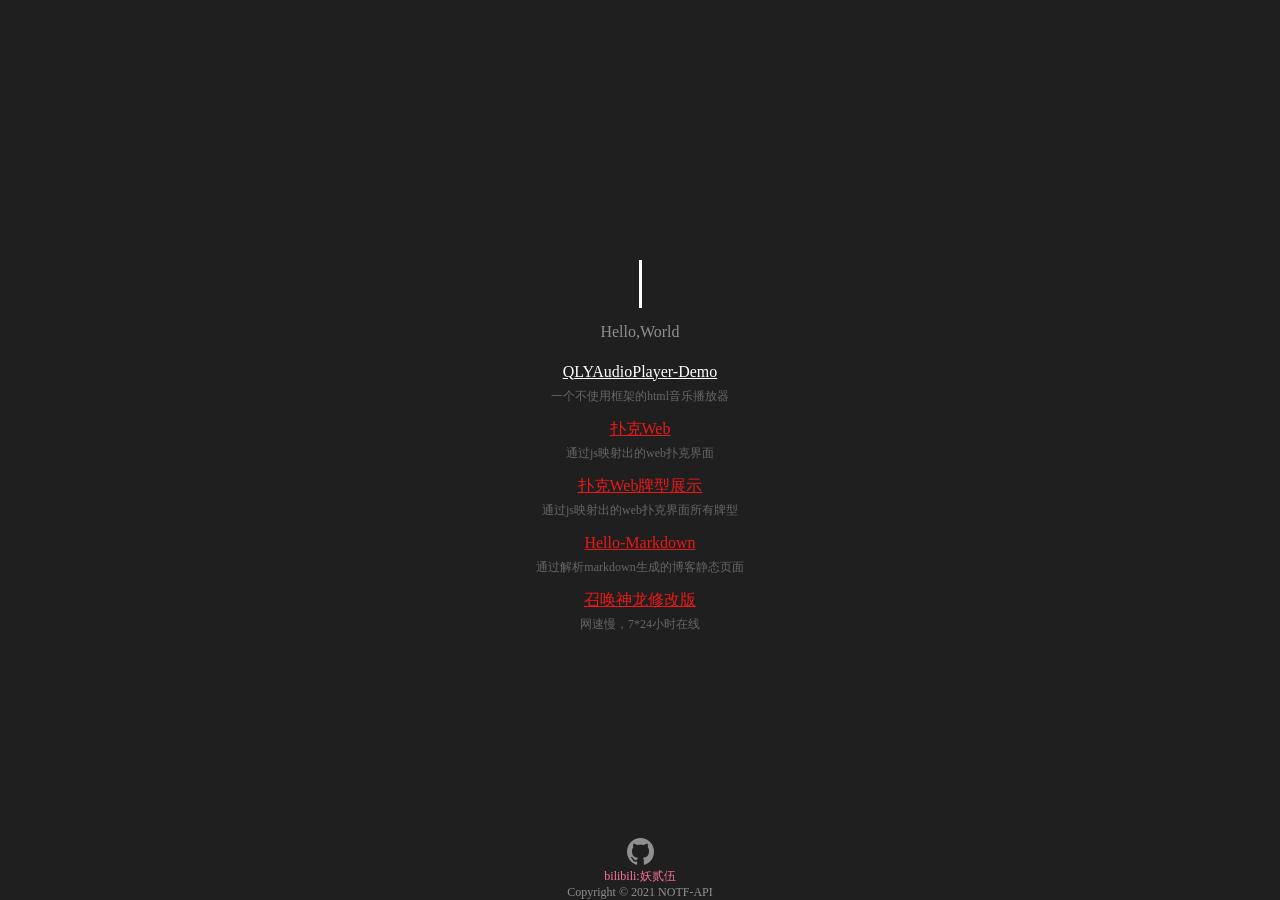
<file: index.html>
<!DOCTYPE html>
<html lang="zh-CN">

<head>
    <meta charset="UTF-8">
    <meta http-equiv="X-UA-Compatible" content="IE=edge">
    <meta name="viewport"
        content="width=device-width, initial-scale=1.0,user-scalable=0,maximum-scale=1.0,minimum-scale=1.0">
    <title>NOTF-API</title>
    <link href="https://cdnjs.cloudflare.com/ajax/libs/font-awesome/4.7.0/css/font-awesome.min.css" rel="stylesheet">

    <style>
        * {
            margin: 0;
            padding: 0;
            box-sizing: border-box;
            user-select: none;
            -webkit-tap-highlight-color: transparent;
        }

        body {
            font-size: 16px;
            height: 100vh;
            width: 100vw;
            display: flex;
            flex-direction: column;
            justify-content: center;
            align-items: center;
            color: #fff;
            background-color: rgb(31, 31, 31);
        }

        a {
            text-decoration: none;
        }

        .words {
            line-height: 3rem;
            font-size: 3rem;
            height: 3rem;
            width: 0;
            white-space: nowrap;
            overflow: hidden;
            border-right: 0.2rem solid;
            animation: wordType 4s steps(5) infinite, pointer 1s steps(8) infinite;
        }

        @keyframes wordType {
            0% {
                width: 0;
            }

            10% {
                width: 0;
            }

            50% {
                width: 15.3rem;
            }

            80% {
                width: 15.3rem;
            }

            90% {
                width: 0;
            }
        }

        @keyframes pointer {
            0% {
                border-color: transparent;
            }

            45% {
                border-color: transparent;
            }

            55% {
                border-color: #fff;
            }

            100% {
                border-color: #fff;
            }
        }

        .clearfix::after {
            content: "";
            display: block;
            visibility: hidden;
            width: 0;
            clear: both;
        }

        .english {
            height: 3rem;
            line-height: 3rem;
            color: rgba(255, 255, 255, 0.5);
        }

        footer {
            position: absolute;
            bottom: 0;
            width: 50%;
            text-align: center;
            font-weight: normal;
            font-size: .75rem;
            color: rgba(255, 255, 255, 0.5);
        }

        .github-icon i {
            display: block;
            color: rgba(255, 255, 255, 0.5);
            font-size: 2rem;
            transition: color .5s;
        }

        .github-icon:hover i {
            color: #fff;
        }

        .links a {
            color: rgb(255, 255, 255);
            display: block;
            text-align: center;
            text-decoration: underline;
            line-height: 2rem;
        }

        .links .link-description {
            color: #666;
            font-size: 12px;
            text-align: center;
        }

        .link {
            margin-bottom: .5rem;
        }

        .new {
            color: rgb(235, 24, 24) !important;
        }

        .footer-link {
            color: #FB7299;
        }
    </style>
</head>

<body>
    <div class="container words clearfix">
        你好，世界
    </div>
    <div class="english">
        Hello,World
    </div>
    <div class="links">
        <div class="link">
            <a href="https://notf-api.github.io/QLYAudioPlayer-Demo/index.html">QLYAudioPlayer-Demo</a>
            <div class="link-description">一个不使用框架的html音乐播放器</div>
        </div>
        <div class="link">
            <a class="new"
                href="https://notf-api.github.io/poker-web/index.html">扑克Web</a>
            <div class="link-description">通过js映射出的web扑克界面</div>
        </div>
        <div class="link">
            <a class="new"
                href="https://notf-api.github.io/poker-web/cards-normal.html">扑克Web牌型展示</a>
            <div class="link-description">通过js映射出的web扑克界面所有牌型</div>
        </div>
        <div class="link">
            <a class="new"
                href="https://notf-api.github.io/hello-markdown/index.html">Hello-Markdown</a>
            <div class="link-description">通过解析markdown生成的博客静态页面</div>
        </div>
        <div class="link">
            <a class="new"
                href="https://notf-api.github.io/summon-dragon-modified-version/index.html">召唤神龙修改版</a>
            <div class="link-description">网速慢，7*24小时在线</div>
        </div>
    </div>
    <footer>
        <a class="github-icon" href="https://github.com/NOTF-API">
            <i class="fa fa-github" aria-hidden="true"></i>
        </a>
        <a class="footer-link" href="https://space.bilibili.com/6454285">bilibili:妖贰伍</a><br>
        Copyright &copy; 2021 NOTF-API
    </footer>
</body>

</html>
</file>
